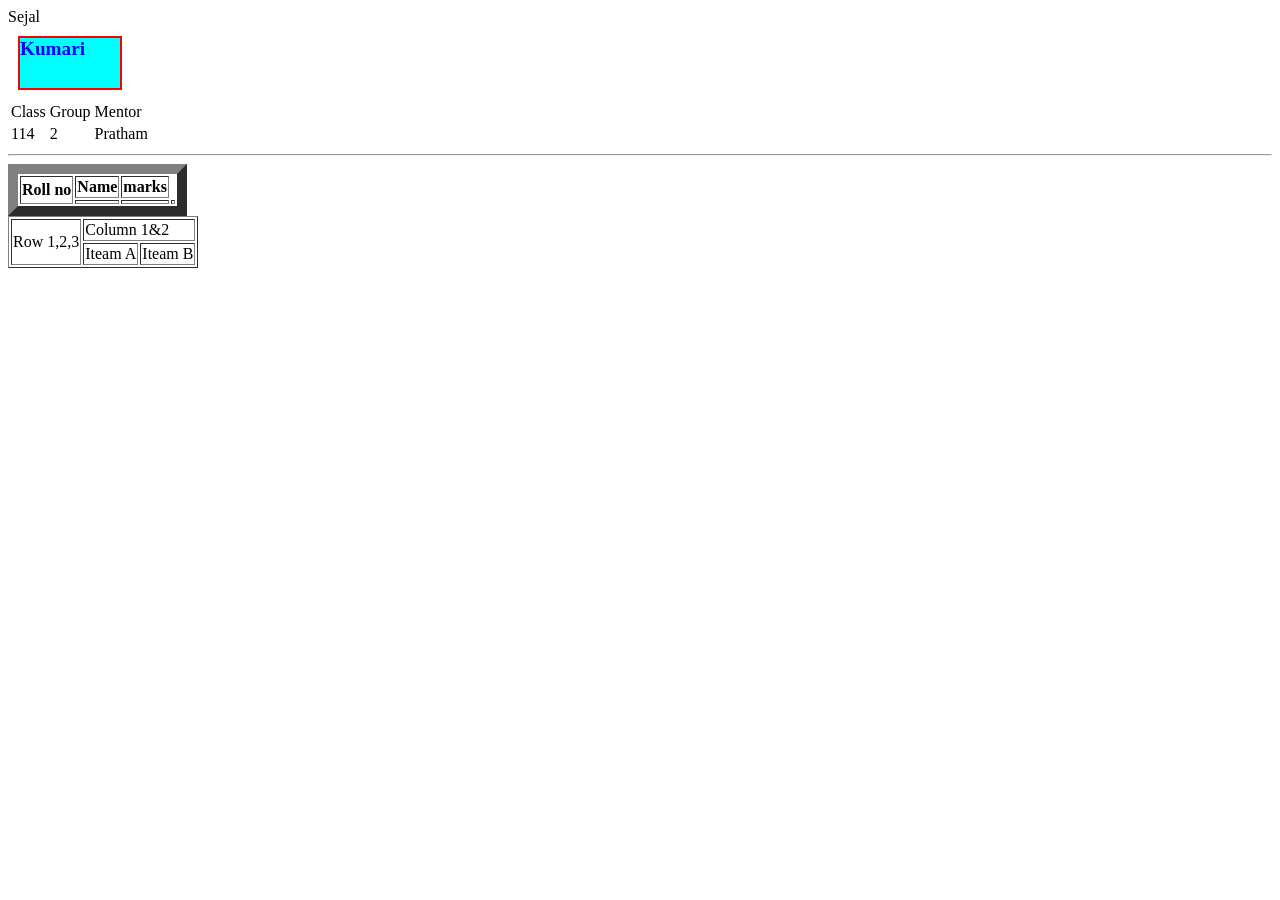
<file: Sejal-Kumari/index.html>
<!DOCTYPE html>
<html lang="en">
<head>
    <meta charset="UTF-8">
    <meta name="viewport" content="width=device-width, initial-scale=1.0">
    <title>Document</title>
</head>
<link rel="stylesheet" href="style.css">
<body>
<!-- <div class="box" id="a">
    <!-- <div style="color: blue;"> -->
        Sejal 
    </div>
    <div class="box" id="b">
        Kumari
    </div>
    
    <div>
        <table>
        <!-- <table border="1px" bgcolor="#ffff" cellpadding="10px" cellspacing="5px"> -->
            <tr>
                <td>Class</td>
                <td>Group</td>
                <td>Mentor</td>
            </tr>
            <tr>
                <td>114</td>
                <td>2</td>
                <td>Pratham</td>
            </tr>
        </table>
    </div>
    <table border="10px">
        <tr><th rowspan="2">Roll no</th>
        <th>Name</th>
        <th>marks</th></tr>
        <tr>
            <td></td>
            <td></td>
            <td></td>
        </tr>
        <hr>
    </table>
        <div>
            <table border="1px">
                <tr >
                    <td rowspan="2">Row 1,2,3</td>
                    <td colspan="2">Column 1&2 </td>

                </tr>
                <tr>
                    <td>Iteam A </td>
                    <td>Iteam  B</td>
                </tr>
            </table>
        </div>
        
    </table>
</body>
</html>
</file>
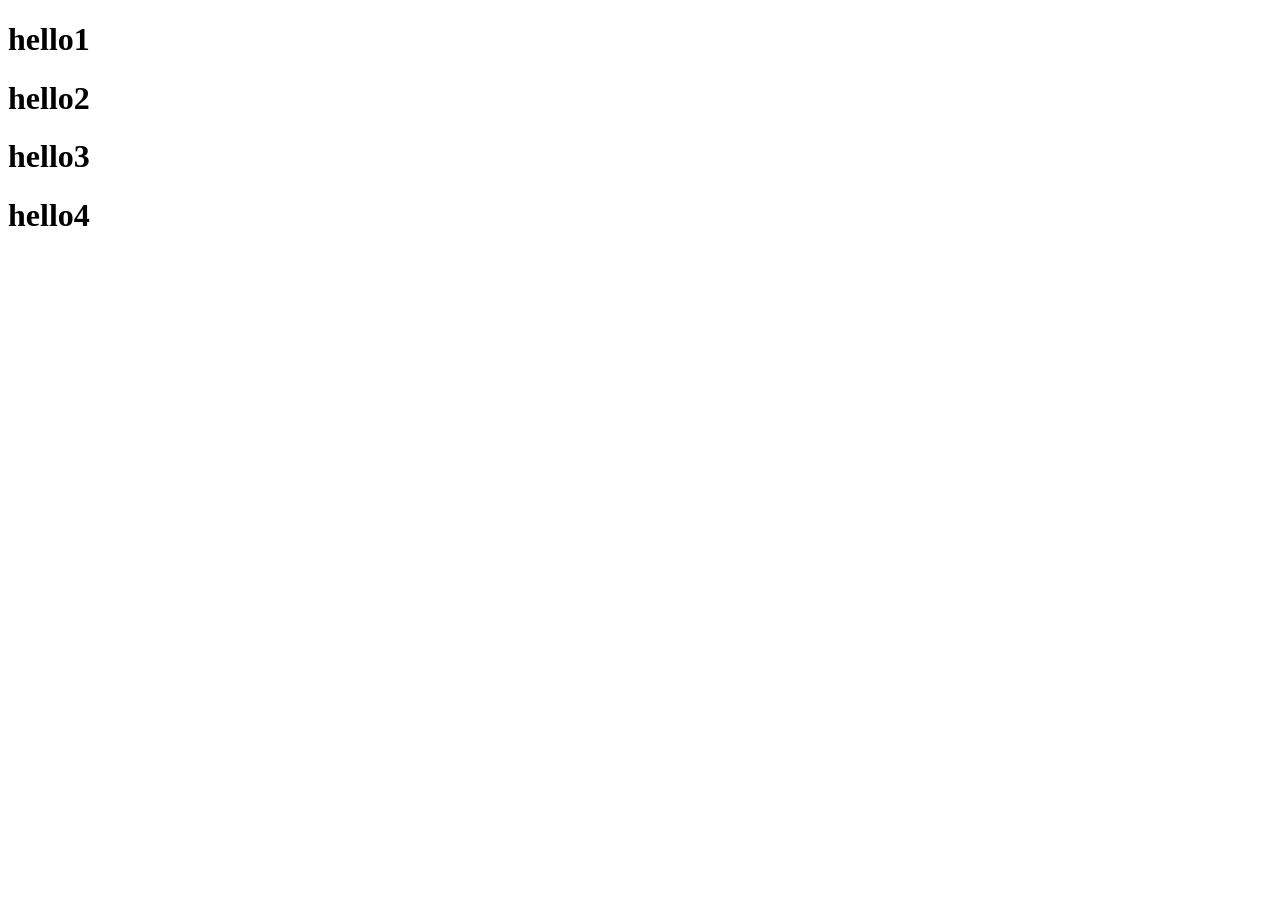
<file: Anshuman-Tiwary/6th -march/index.html>
<!DOCTYPE html>
<html lang="en">
<head>
    <meta charset="UTF-8">
    <meta name="viewport" content="width=device-width, initial-scale=1.0">
    <title>Document</title>
</head>
<body>
    <!-- <h1 id="main1">DOM EXAMPLE</h1>
    <div>
        <img src="" alt="">
    </div> -->

    <div>
        <h1 class="mera-class">hello1</h1>
        <h1 class="mera-class">hello2</h1>
        <h1 class="mera-class">hello3</h1>
        <h1 class="mera-class">hello4</h1>
    </div>
</body>
<script src="./script.js"></script>
</html>
</file>
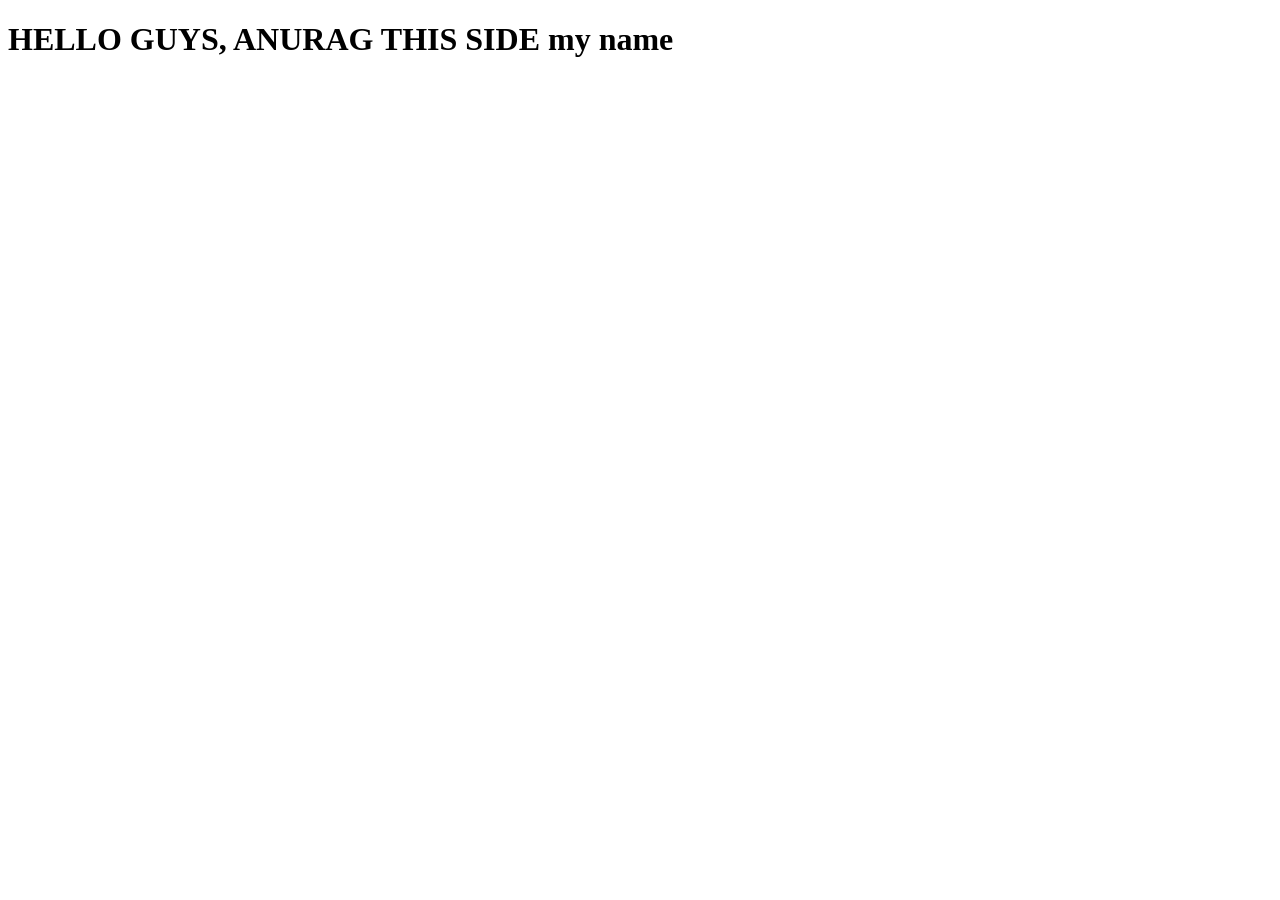
<file: Anurag-Nanda/Javascript/index.html>
<!DOCTYPE html>
<html lang="en">
<head>
    <meta charset="UTF-8">
    <meta name="viewport" content="width=device-width, initial-scale=1.0">
    <title>Document</title>
    <script src="index.js"> </script>
</head>
<body>
    <h1>HELLO GUYS, ANURAG THIS SIDE my name  </h1>
    
</body>
</html>
</file>
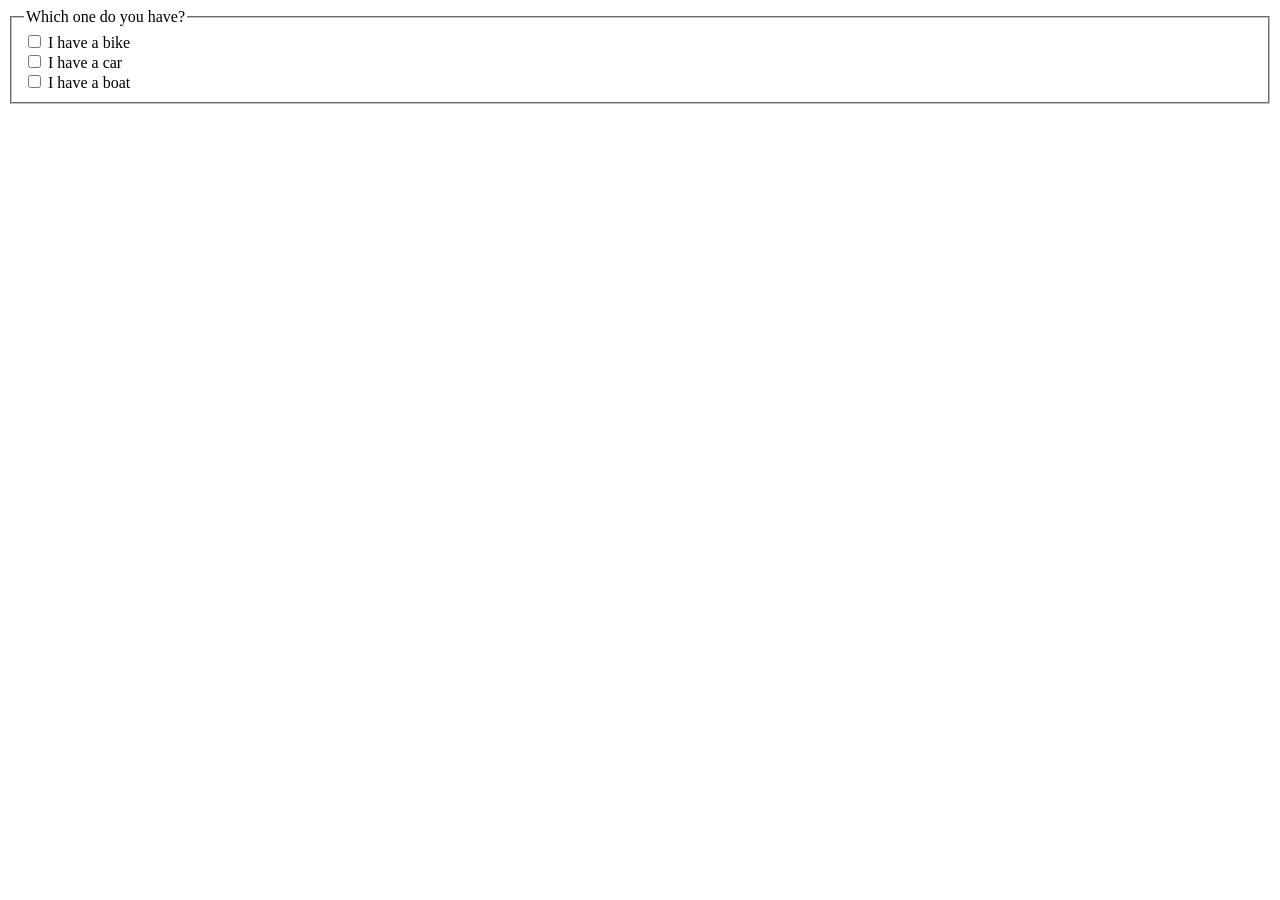
<file: Arko-Roy-Chowdhury/Class5/Index.html>
<!DOCTYPE html>
<html lang="en">
<head>
    <meta charset="UTF-8">
    <meta name="viewport" content="width=device-width, initial-scale=1.0">
    <title>Document</title>
</head>
<body>
    <!-- <form action="">
        label
        input
        <label for="username"> 
            Username:
            <input type = "text" name = "username">
        </label>
        <br>
        <label for="user-email">
            Email:
            <input type ="email" name = "username">
        </label>
        <br>
        <label for="user-pass">
            Password:
            <input type ="password" name = "username">
        </label>
        <br>
        <label for="user-msg">
            Message:
            <textarea name ="user-msg" id = ""></textarea>
            <input type="button" value="submit">
            <input type="reset" value="reset">
        </label>
        <br>
        <label for="gender">
            <input type="radio" name ="male"> Male
            <br>
            <input type="radio" name ="female"> Female
            <br>
            <input type="radio" name ="other"> Other
        </label>
        <br>
        <label for="Male">
            <input type="radio" name ="Gender"> Male
        </label>
        <br>
        <label for="Female">
            <input type="radio" name ="Gender"> Female
        </label>
    </form> -->
    <form action="">
        <fieldset>
            <legend> Which one do you have?</legend>
            <input type="checkbox" name="vehicle1" value="Bike"> I have a bike
            <br>
            <input type="checkbox" name="vehicle2" value="Car"> I have a car
            <br>
            <input type="checkbox" name="vehicle3" value="Boat"> I have a boat
        </fieldset>
    </form>
</body>
</html>
</file>
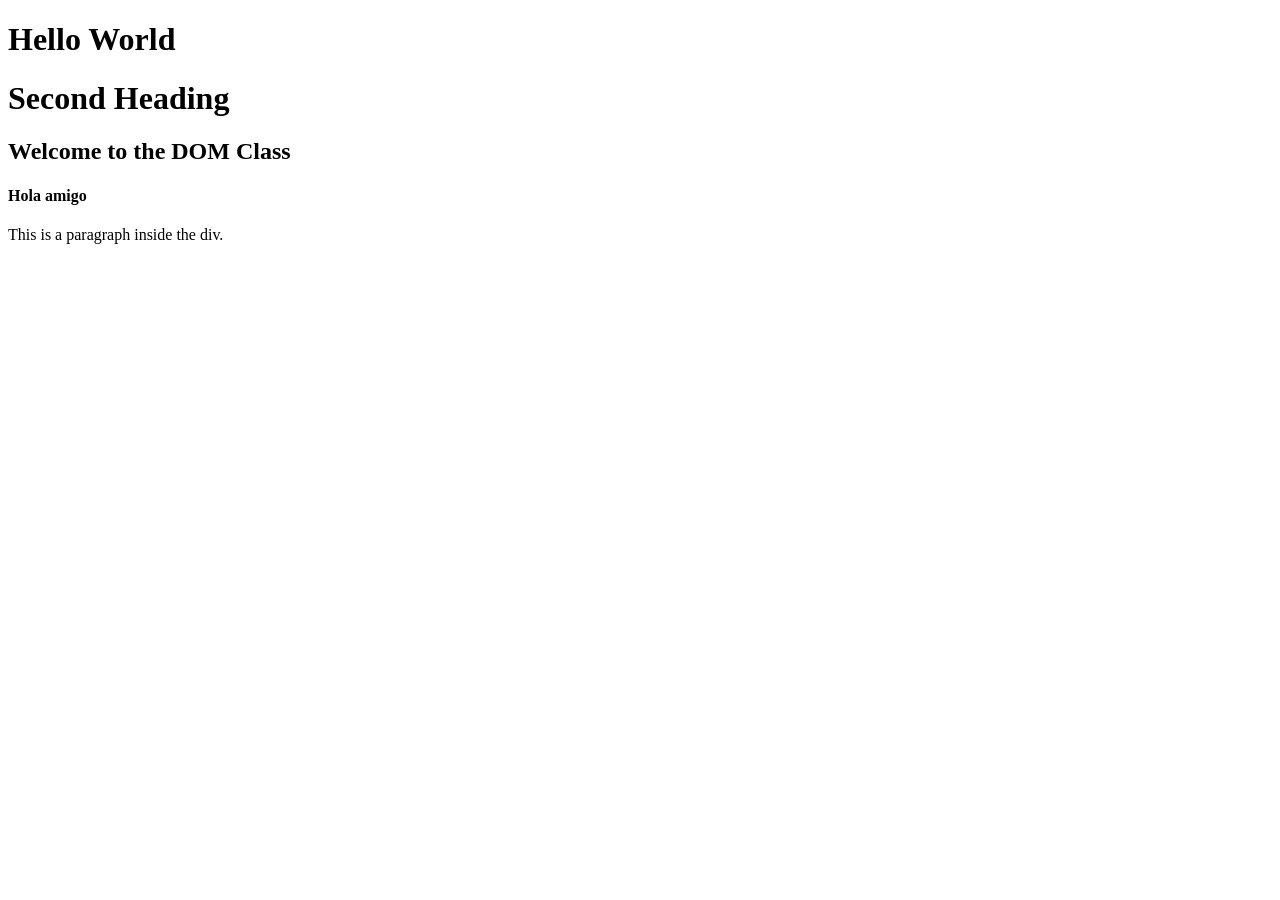
<file: Arko-Roy-Chowdhury/DOM/Index.html>
<!DOCTYPE html>
<html lang="en">
<head>
    <meta charset="UTF-8">
    <meta name="viewport" content="width=device-width, initial-scale=1.0">
    <title>My DOM Class</title>
</head>
<body>
    <h1 id="First">Hello World</h1>
    <h1 class="Second">Second Heading</h1>
    <h2 class="Second">Welcome to the DOM Class</h2>
    <div id="container">
        <h4>Hola amigo</h4>
        <p>This is a paragraph inside the div.</p>
    </div>
</body>
<script src="Script.js"></script>
</html>
</file>
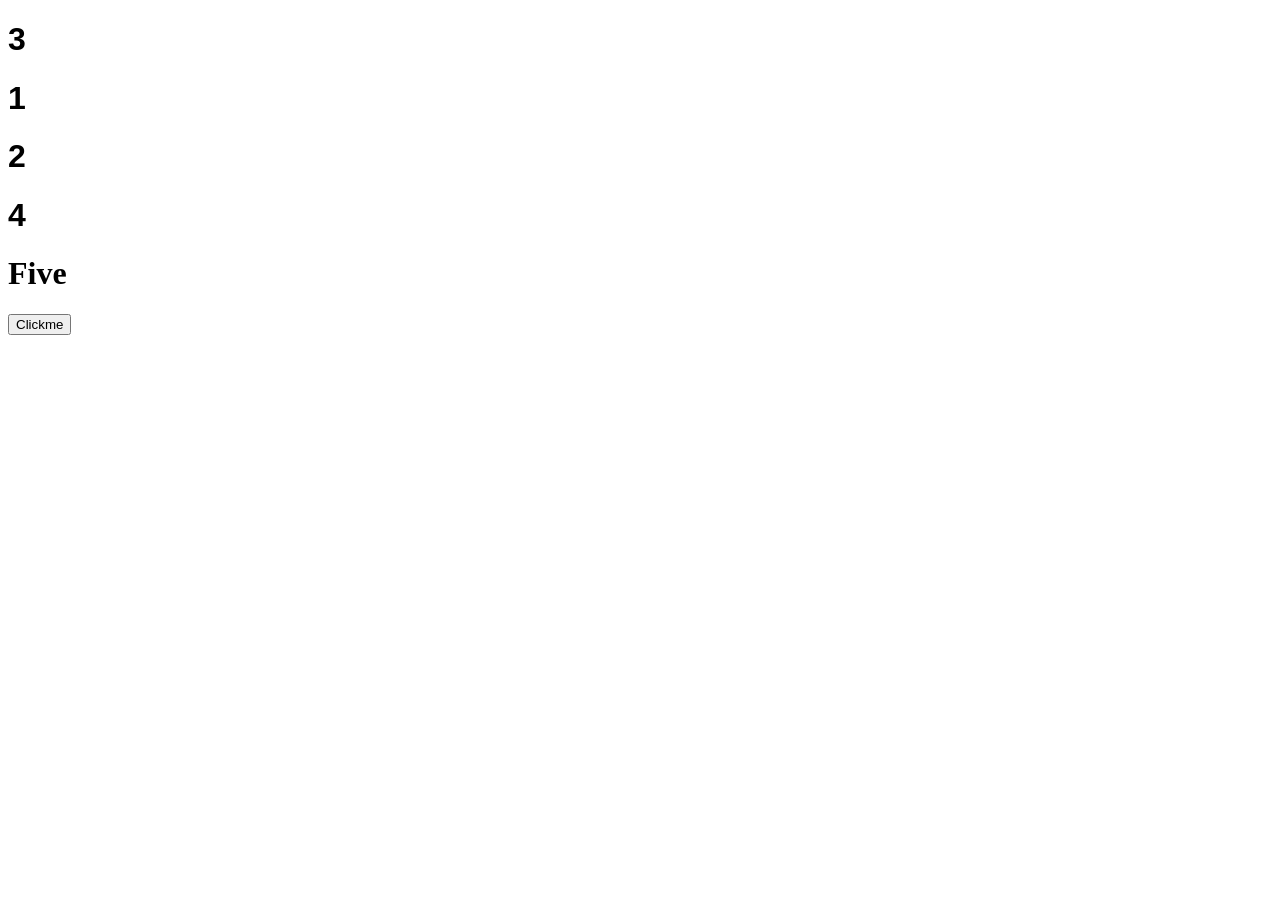
<file: Arko-Roy-Chowdhury/Exercise/Index.html>
<!DOCTYPE html>
<html lang="en">
<head>
    <meta charset="UTF-8">
    <meta name="viewport" content="width=device-width, initial-scale=1.0">
    <title>Document</title>
    <link rel="stylesheet" href="Style.css">
</head>
<body>
    <h1 class="num" id="three">3</h1>
    <!-- <button id="green">Green</button> -->
    <h1 class="num" id="one">1</h1>
    <!-- <button id="red">Red</button> -->
    <h1 class="num" id="two">2</h1>
    <!-- <button id="blue">Blue</button> -->
    <h1 class="num" id="four">4</h1>
    <!-- <button id="orange">Orange</button> -->
    <h1>Five</h1>
    <button id="but">Clickme</button>
</body>
<script src="Script.js"></script>
</html>
</file>
<file: Sejal-Kumari/style.css>
/* div{
    color: blue;
    background-color: aqua;
    width: 100px;
    height: 50px;
    font-size: x-large;
    font-size: 20px;
    font-size: 120%;
    font-family: cursive;
    font-weight: 800;

} */
 .box{
    color: blue;
    background-color: aqua;
    width: 100px;
    height: 50px;
    font-size: x-large;
    font-size: 20px;
    font-size: 120%;
    font-family: cursive;
    font-weight: 800;
    border: 2px solid black;

 }
 #a{
    padding: 10px 20px 30px 40px;
 }
 #b{
    border: 2px solid red;
    margin: 10px;
 }
</file>
<file: Arko-Roy-Chowdhury/Exercise/Style.css>
.num{
    font-family: Arial, Helvetica, sans-serif;
}



#red{
    color: red;
    font-size: 50px;
}
#blue{
    color: blue;
    font-size: 50px;
}
#green{
    color: green;
    font-size: 50px;
}
#orange{
    color: orange;
    font-size: 50px;
}
</file>
